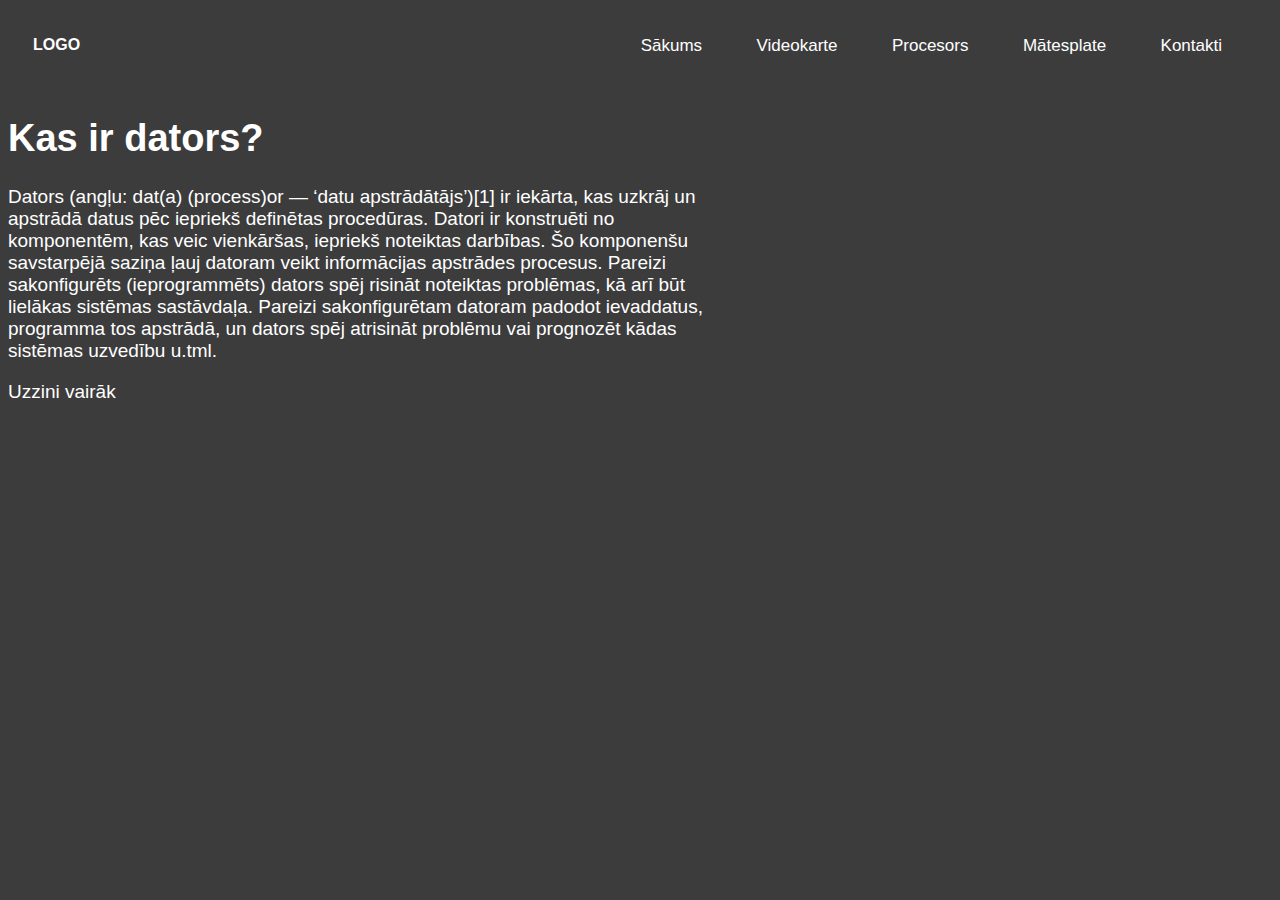
<file: index.html>
<!doctype html>
<html lang="en">
<head>
    <meta charset="UTF-8">
    <meta name="viewport"
          content="width=device-width, user-scalable=no, initial-scale=1.0, maximum-scale=1.0, minimum-scale=1.0">
    <meta http-equiv="X-UA-Compatible" content="ie=edge">
    <title>Document</title>
    <link rel="icon" href="./img/favicon.ico" type="image/x-icon"/>
    <link rel="stylesheet" type="text/css" href="style.css"/>
</head>

    <ul class="nav">
        <div class="logo">
            <a href="#">LOGO</a>
        </div>
        <li><a href="#">Sākums</a></li>
        <li><a href="videokarte.html">Videokarte</a></li>
        <li><a href="Procesors.html">Procesors</a></li>
        <li><a href="Mātesplate.html">Mātesplate</a></li>
        <li><a href="Kontakti.html">Kontakti</a></li>
    </ul>

<body>

<div id="container">
    <section id="left-column">
    </section>
    <arcticle id="middle-column">
        <h1>Kas ir dators?</h1>
        Dators (angļu: dat(a) (process)or — ‘datu apstrādātājs’)[1] ir iekārta, kas uzkrāj un apstrādā datus pēc iepriekš definētas procedūras. Datori ir konstruēti no komponentēm, kas veic vienkāršas, iepriekš noteiktas darbības. Šo komponenšu savstarpējā saziņa ļauj datoram veikt informācijas apstrādes procesus. Pareizi sakonfigurēts (ieprogrammēts) dators spēj risināt noteiktas problēmas, kā arī būt lielākas sistēmas sastāvdaļa. Pareizi sakonfigurētam datoram padodot ievaddatus, programma tos apstrādā, un dators spēj atrisināt problēmu vai prognozēt kādas sistēmas uzvedību u.tml.
        <p class="link"><a class="link" href="https://www.youtube.com/watch?v=7cXEOWAStq4">Uzzini vairāk</a></p>
    </arcticle>
    <aside id="right-column">
    </aside>
</div>


</body>
</html>
</file>
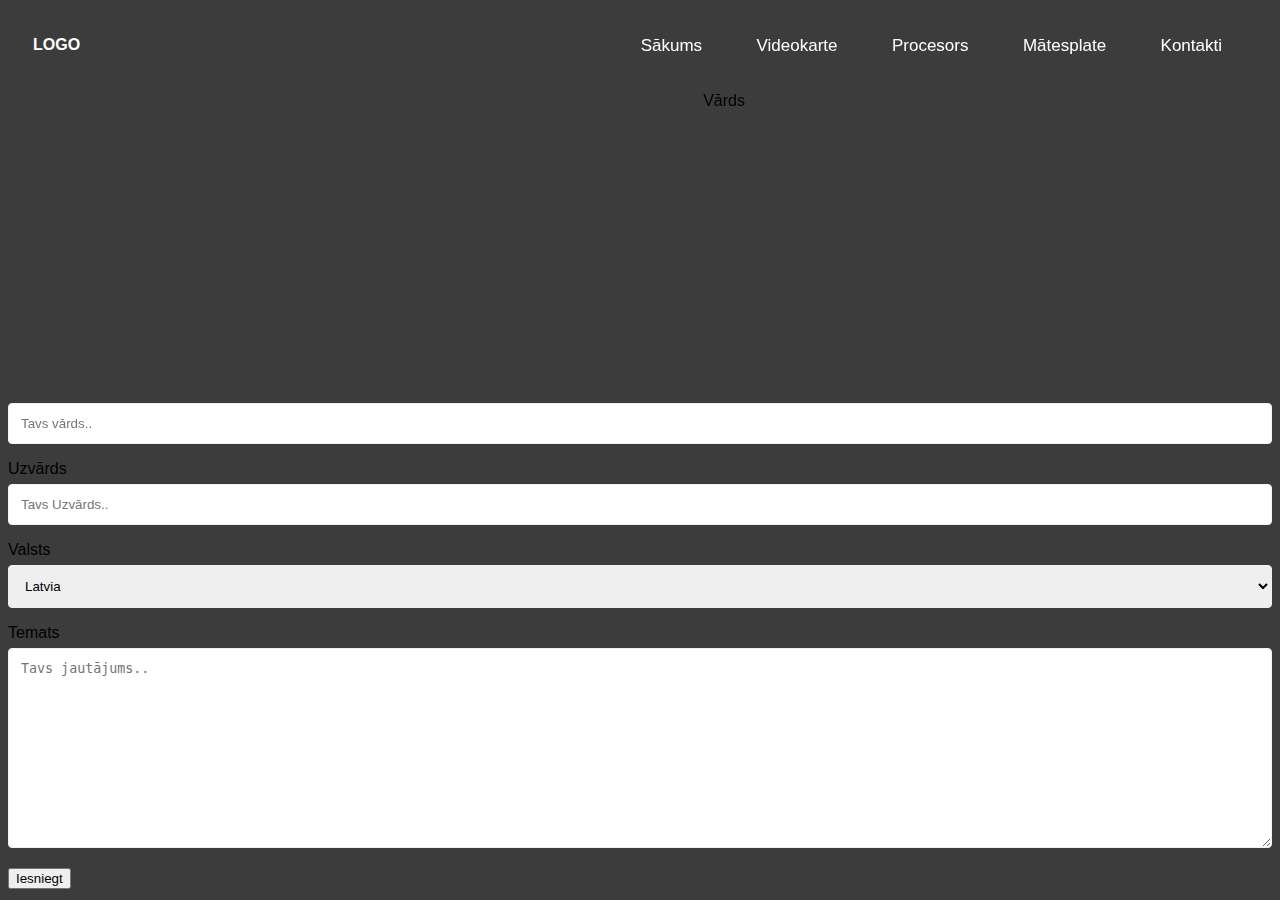
<file: Kontakti.html>
<!doctype html>
<html lang="en">
<head>
    <meta charset="UTF-8">
    <meta name="viewport"
          content="width=device-width, user-scalable=no, initial-scale=1.0, maximum-scale=1.0, minimum-scale=1.0">
    <meta http-equiv="X-UA-Compatible" content="ie=edge">
    <title>Document</title>
    <link rel="icon" href="./img/favicon.ico" type="image/x-icon"/>
    <link rel="stylesheet" type="text/css" href="style.css"/>
</head>
    <ul class="nav">
        <div class="logo">
            <a href="#">LOGO</a>
        </div>
        <li><a href="index.html">Sākums</a></li>
        <li><a href="videokarte.html">Videokarte</a></li>
        <li><a href="Procesors.html">Procesors</a></li>
        <li><a href="Mātesplate.html">Mātesplate</a></li>
        <li><a href="#">Kontakti</a></li>
    </ul>
    <body>
    <div id="container">
        <section id="left-column">

        </section>

        <arcticle id="middle-column">
            <iframe src="https://www.google.com/maps/embed?pb=!1m14!1m12!1m3!1d17409.36926009795!2d24.375296!3d56.9458688!2m3!1f0!2f0!3f0!3m2!1i1024!2i768!4f13.1!5e0!3m2!1slv!2slv!4v1517336485572" width="400" height="300" frameborder="0" style="border:0" allowfullscreen></iframe>

        </arcticle>
        <aside id="right-column">
        </aside>
    </div>
    <div class="container">
        <label for="fname">Vārds</label>
        <input type="text" id="fname" name="name" placeholder="Tavs vārds..">

        <label for="lname">Uzvārds</label>
        <input type="text" id="lname" name="lastname" placeholder="Tavs Uzvārds..">

        <label for="country">Valsts</label>
        <select id="country" name="country">
            <option value="LVA">Latvia</option>
            <option value="AFG">Afghanistan</option>
            <option value="ALA">Åland Islands</option>
            <option value="ALB">Albania</option>
            <option value="DZA">Algeria</option>
            <option value="ASM">American Samoa</option>
            <option value="AND">Andorra</option>
            <option value="AGO">Angola</option>
            <option value="AIA">Anguilla</option>
            <option value="ATA">Antarctica</option>
            <option value="ATG">Antigua and Barbuda</option>
            <option value="ARG">Argentina</option>
            <option value="ARM">Armenia</option>
            <option value="ABW">Aruba</option>
            <option value="AUS">Australia</option>
            <option value="AUT">Austria</option>
            <option value="AZE">Azerbaijan</option>
            <option value="BHS">Bahamas</option>
            <option value="BHR">Bahrain</option>
            <option value="BGD">Bangladesh</option>
            <option value="BRB">Barbados</option>
            <option value="BLR">Belarus</option>
            <option value="BEL">Belgium</option>
            <option value="BLZ">Belize</option>
            <option value="BEN">Benin</option>
            <option value="BMU">Bermuda</option>
            <option value="BTN">Bhutan</option>
            <option value="BOL">Bolivia, Plurinational State of</option>
            <option value="BES">Bonaire, Sint Eustatius and Saba</option>
            <option value="BIH">Bosnia and Herzegovina</option>
            <option value="BWA">Botswana</option>
            <option value="BVT">Bouvet Island</option>
            <option value="BRA">Brazil</option>
            <option value="IOT">British Indian Ocean Territory</option>
            <option value="BRN">Brunei Darussalam</option>
            <option value="BGR">Bulgaria</option>
            <option value="BFA">Burkina Faso</option>
            <option value="BDI">Burundi</option>
            <option value="KHM">Cambodia</option>
            <option value="CMR">Cameroon</option>
            <option value="CAN">Canada</option>
            <option value="CPV">Cape Verde</option>
            <option value="CYM">Cayman Islands</option>
            <option value="CAF">Central African Republic</option>
            <option value="TCD">Chad</option>
            <option value="CHL">Chile</option>
            <option value="CHN">China</option>
            <option value="CXR">Christmas Island</option>
            <option value="CCK">Cocos (Keeling) Islands</option>
            <option value="COL">Colombia</option>
            <option value="COM">Comoros</option>
            <option value="COG">Congo</option>
            <option value="COD">Congo, the Democratic Republic of the</option>
            <option value="COK">Cook Islands</option>
            <option value="CRI">Costa Rica</option>
            <option value="CIV">Côte d'Ivoire</option>
            <option value="HRV">Croatia</option>
            <option value="CUB">Cuba</option>
            <option value="CUW">Curaçao</option>
            <option value="CYP">Cyprus</option>
            <option value="CZE">Czech Republic</option>
            <option value="DNK">Denmark</option>
            <option value="DJI">Djibouti</option>
            <option value="DMA">Dominica</option>
            <option value="DOM">Dominican Republic</option>
            <option value="ECU">Ecuador</option>
            <option value="EGY">Egypt</option>
            <option value="SLV">El Salvador</option>
            <option value="GNQ">Equatorial Guinea</option>
            <option value="ERI">Eritrea</option>
            <option value="EST">Estonia</option>
            <option value="ETH">Ethiopia</option>
            <option value="FLK">Falkland Islands (Malvinas)</option>
            <option value="FRO">Faroe Islands</option>
            <option value="FJI">Fiji</option>
            <option value="FIN">Finland</option>
            <option value="FRA">France</option>
            <option value="GUF">French Guiana</option>
            <option value="PYF">French Polynesia</option>
            <option value="ATF">French Southern Territories</option>
            <option value="GAB">Gabon</option>
            <option value="GMB">Gambia</option>
            <option value="GEO">Georgia</option>
            <option value="DEU">Germany</option>
            <option value="GHA">Ghana</option>
            <option value="GIB">Gibraltar</option>
            <option value="GRC">Greece</option>
            <option value="GRL">Greenland</option>
            <option value="GRD">Grenada</option>
            <option value="GLP">Guadeloupe</option>
            <option value="GUM">Guam</option>
            <option value="GTM">Guatemala</option>
            <option value="GGY">Guernsey</option>
            <option value="GIN">Guinea</option>
            <option value="GNB">Guinea-Bissau</option>
            <option value="GUY">Guyana</option>
            <option value="HTI">Haiti</option>
            <option value="HMD">Heard Island and McDonald Islands</option>
            <option value="VAT">Holy See (Vatican City State)</option>
            <option value="HND">Honduras</option>
            <option value="HKG">Hong Kong</option>
            <option value="HUN">Hungary</option>
            <option value="ISL">Iceland</option>
            <option value="IND">India</option>
            <option value="IDN">Indonesia</option>
            <option value="IRN">Iran, Islamic Republic of</option>
            <option value="IRQ">Iraq</option>
            <option value="IRL">Ireland</option>
            <option value="IMN">Isle of Man</option>
            <option value="ISR">Israel</option>
            <option value="ITA">Italy</option>
            <option value="JAM">Jamaica</option>
            <option value="JPN">Japan</option>
            <option value="JEY">Jersey</option>
            <option value="JOR">Jordan</option>
            <option value="KAZ">Kazakhstan</option>
            <option value="KEN">Kenya</option>
            <option value="KIR">Kiribati</option>
            <option value="PRK">Korea, Democratic People's Republic of</option>
            <option value="KOR">Korea, Republic of</option>
            <option value="KWT">Kuwait</option>
            <option value="KGZ">Kyrgyzstan</option>
            <option value="LAO">Lao People's Democratic Republic</option>
            <option value="LBN">Lebanon</option>
            <option value="LSO">Lesotho</option>
            <option value="LBR">Liberia</option>
            <option value="LBY">Libya</option>
            <option value="LIE">Liechtenstein</option>
            <option value="LTU">Lithuania</option>
            <option value="LUX">Luxembourg</option>
            <option value="MAC">Macao</option>
            <option value="MKD">Macedonia, the former Yugoslav Republic of</option>
            <option value="MDG">Madagascar</option>
            <option value="MWI">Malawi</option>
            <option value="MYS">Malaysia</option>
            <option value="MDV">Maldives</option>
            <option value="MLI">Mali</option>
            <option value="MLT">Malta</option>
            <option value="MHL">Marshall Islands</option>
            <option value="MTQ">Martinique</option>
            <option value="MRT">Mauritania</option>
            <option value="MUS">Mauritius</option>
            <option value="MYT">Mayotte</option>
            <option value="MEX">Mexico</option>
            <option value="FSM">Micronesia, Federated States of</option>
            <option value="MDA">Moldova, Republic of</option>
            <option value="MCO">Monaco</option>
            <option value="MNG">Mongolia</option>
            <option value="MNE">Montenegro</option>
            <option value="MSR">Montserrat</option>
            <option value="MAR">Morocco</option>
            <option value="MOZ">Mozambique</option>
            <option value="MMR">Myanmar</option>
            <option value="NAM">Namibia</option>
            <option value="NRU">Nauru</option>
            <option value="NPL">Nepal</option>
            <option value="NLD">Netherlands</option>
            <option value="NCL">New Caledonia</option>
            <option value="NZL">New Zealand</option>
            <option value="NIC">Nicaragua</option>
            <option value="NER">Niger</option>
            <option value="NGA">Nigeria</option>
            <option value="NIU">Niue</option>
            <option value="NFK">Norfolk Island</option>
            <option value="MNP">Northern Mariana Islands</option>
            <option value="NOR">Norway</option>
            <option value="OMN">Oman</option>
            <option value="PAK">Pakistan</option>
            <option value="PLW">Palau</option>
            <option value="PSE">Palestinian Territory, Occupied</option>
            <option value="PAN">Panama</option>
            <option value="PNG">Papua New Guinea</option>
            <option value="PRY">Paraguay</option>
            <option value="PER">Peru</option>
            <option value="PHL">Philippines</option>
            <option value="PCN">Pitcairn</option>
            <option value="POL">Poland</option>
            <option value="PRT">Portugal</option>
            <option value="PRI">Puerto Rico</option>
            <option value="QAT">Qatar</option>
            <option value="REU">Réunion</option>
            <option value="ROU">Romania</option>
            <option value="RUS">Russian Federation</option>
            <option value="RWA">Rwanda</option>
            <option value="BLM">Saint Barthélemy</option>
            <option value="SHN">Saint Helena, Ascension and Tristan da Cunha</option>
            <option value="KNA">Saint Kitts and Nevis</option>
            <option value="LCA">Saint Lucia</option>
            <option value="MAF">Saint Martin (French part)</option>
            <option value="SPM">Saint Pierre and Miquelon</option>
            <option value="VCT">Saint Vincent and the Grenadines</option>
            <option value="WSM">Samoa</option>
            <option value="SMR">San Marino</option>
            <option value="STP">Sao Tome and Principe</option>
            <option value="SAU">Saudi Arabia</option>
            <option value="SEN">Senegal</option>
            <option value="SRB">Serbia</option>
            <option value="SYC">Seychelles</option>
            <option value="SLE">Sierra Leone</option>
            <option value="SGP">Singapore</option>
            <option value="SXM">Sint Maarten (Dutch part)</option>
            <option value="SVK">Slovakia</option>
            <option value="SVN">Slovenia</option>
            <option value="SLB">Solomon Islands</option>
            <option value="SOM">Somalia</option>
            <option value="ZAF">South Africa</option>
            <option value="SGS">South Georgia and the South Sandwich Islands</option>
            <option value="SSD">South Sudan</option>
            <option value="ESP">Spain</option>
            <option value="LKA">Sri Lanka</option>
            <option value="SDN">Sudan</option>
            <option value="SUR">Suriname</option>
            <option value="SJM">Svalbard and Jan Mayen</option>
            <option value="SWZ">Swaziland</option>
            <option value="SWE">Sweden</option>
            <option value="CHE">Switzerland</option>
            <option value="SYR">Syrian Arab Republic</option>
            <option value="TWN">Taiwan, Province of China</option>
            <option value="TJK">Tajikistan</option>
            <option value="TZA">Tanzania, United Republic of</option>
            <option value="THA">Thailand</option>
            <option value="TLS">Timor-Leste</option>
            <option value="TGO">Togo</option>
            <option value="TKL">Tokelau</option>
            <option value="TON">Tonga</option>
            <option value="TTO">Trinidad and Tobago</option>
            <option value="TUN">Tunisia</option>
            <option value="TUR">Turkey</option>
            <option value="TKM">Turkmenistan</option>
            <option value="TCA">Turks and Caicos Islands</option>
            <option value="TUV">Tuvalu</option>
            <option value="UGA">Uganda</option>
            <option value="UKR">Ukraine</option>
            <option value="ARE">United Arab Emirates</option>
            <option value="GBR">United Kingdom</option>
            <option value="USA">United States</option>
            <option value="UMI">United States Minor Outlying Islands</option>
            <option value="URY">Uruguay</option>
            <option value="UZB">Uzbekistan</option>
            <option value="VUT">Vanuatu</option>
            <option value="VEN">Venezuela, Bolivarian Republic of</option>
            <option value="VNM">Viet Nam</option>
            <option value="VGB">Virgin Islands, British</option>
            <option value="VIR">Virgin Islands, U.S.</option>
            <option value="WLF">Wallis and Futuna</option>
            <option value="ESH">Western Sahara</option>
            <option value="YEM">Yemen</option>
            <option value="ZMB">Zambia</option>
            <option value="ZWE">Zimbabwe</option>
        </select>

        <label for="subject">Temats</label>
        <textarea id="subject" name="subject" placeholder="Tavs jautājums.." style="height:200px"></textarea>

        <input type="submit" value="Iesniegt">
    </div>

    </body>
    </html>
</file>
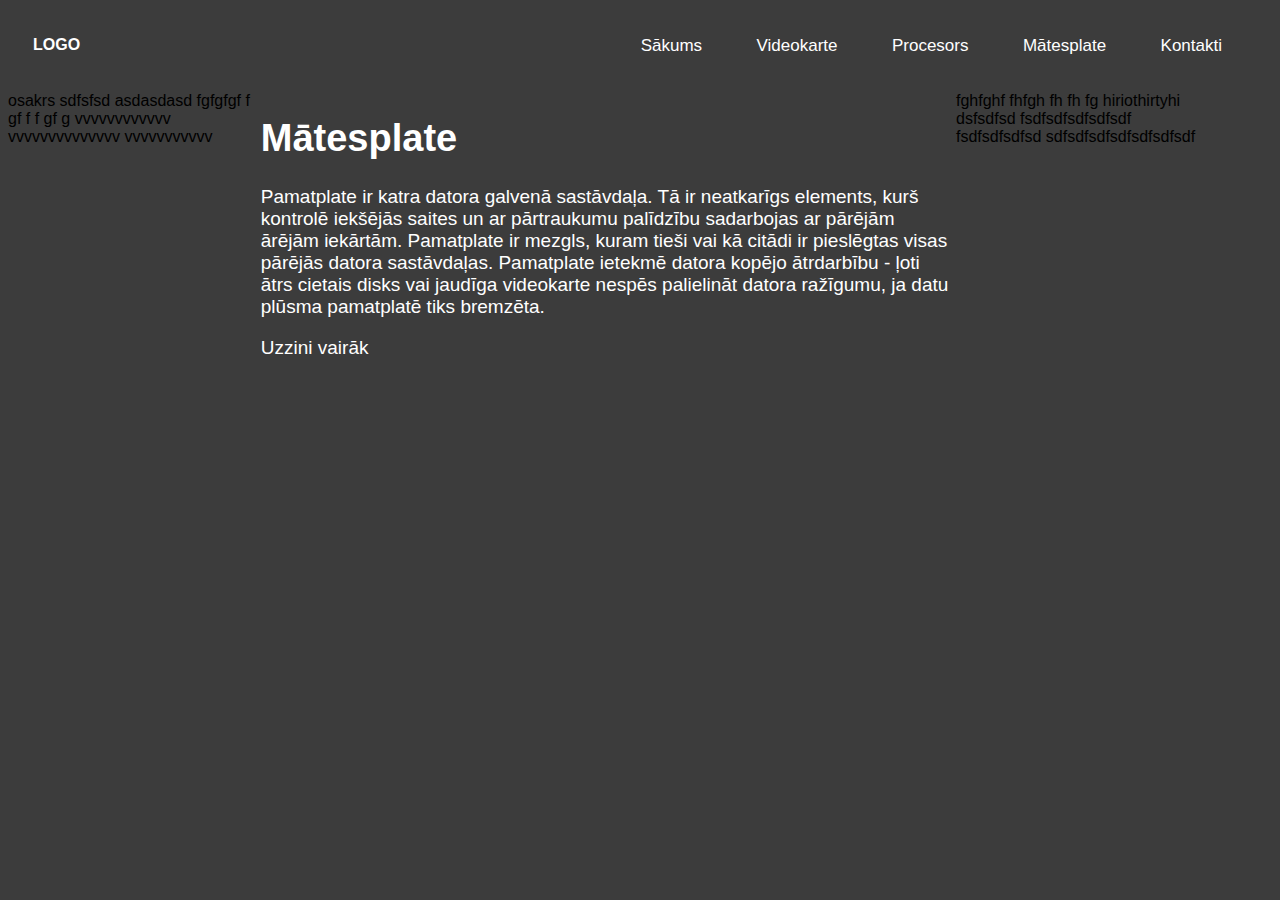
<file: Mātesplate.html>
<!doctype html>
<html lang="en">
<head>
    <meta charset="UTF-8">
    <meta name="viewport"
          content="width=device-width, user-scalable=no, initial-scale=1.0, maximum-scale=1.0, minimum-scale=1.0">
    <meta http-equiv="X-UA-Compatible" content="ie=edge">
    <title>Document</title>
    <link rel="icon" href="./img/favicon.ico" type="image/x-icon"/>
    <link rel="stylesheet" type="text/css" href="style.css"/>
</head>
    <ul class="nav">
        <div class="logo">
            <a href="#">LOGO</a>
        </div>

        <li><a href="index.html">Sākums</a></li>
        <li><a href="videokarte.html">Videokarte</a></li>
        <li><a href="Procesors.html">Procesors</a></li>
        <li><a href="#">Mātesplate</a></li>
        <li><a href="Kontakti.html">Kontakti</a></li>
    </ul>

    <body>
    <div id="container">
        <section id="left-column">
            osakrs sdfsfsd asdasdasd fgfgfgf f gf f f gf g vvvvvvvvvvvv vvvvvvvvvvvvvv vvvvvvvvvvv
        </section>

        <arcticle id="middle-column">
            <h1>Mātesplate</h1>
            Pamatplate ir katra datora galvenā sastāvdaļa. Tā ir neatkarīgs elements, kurš kontrolē iekšējās saites un ar pārtraukumu palīdzību sadarbojas ar pārējām ārējām iekārtām. Pamatplate ir mezgls, kuram tieši vai kā citādi ir pieslēgtas visas pārējās datora sastāvdaļas. Pamatplate ietekmē datora kopējo ātrdarbību - ļoti ātrs cietais disks vai jaudīga videokarte nespēs palielināt datora ražīgumu, ja datu plūsma pamatplatē tiks bremzēta.
            <p class="link"><a class="link" href="https://www.youtube.com/watch?v=7cXEOWAStq4">Uzzini vairāk</a></p>
        </arcticle>

        <aside id="right-column">
            fghfghf fhfgh fh fh fg hiriothirtyhi dsfsdfsd fsdfsdfsdfsdfsdf fsdfsdfsdfsd sdfsdfsdfsdfsdfsdfsdf
        </aside>

    </div>
    </body>
    </html>
</file>
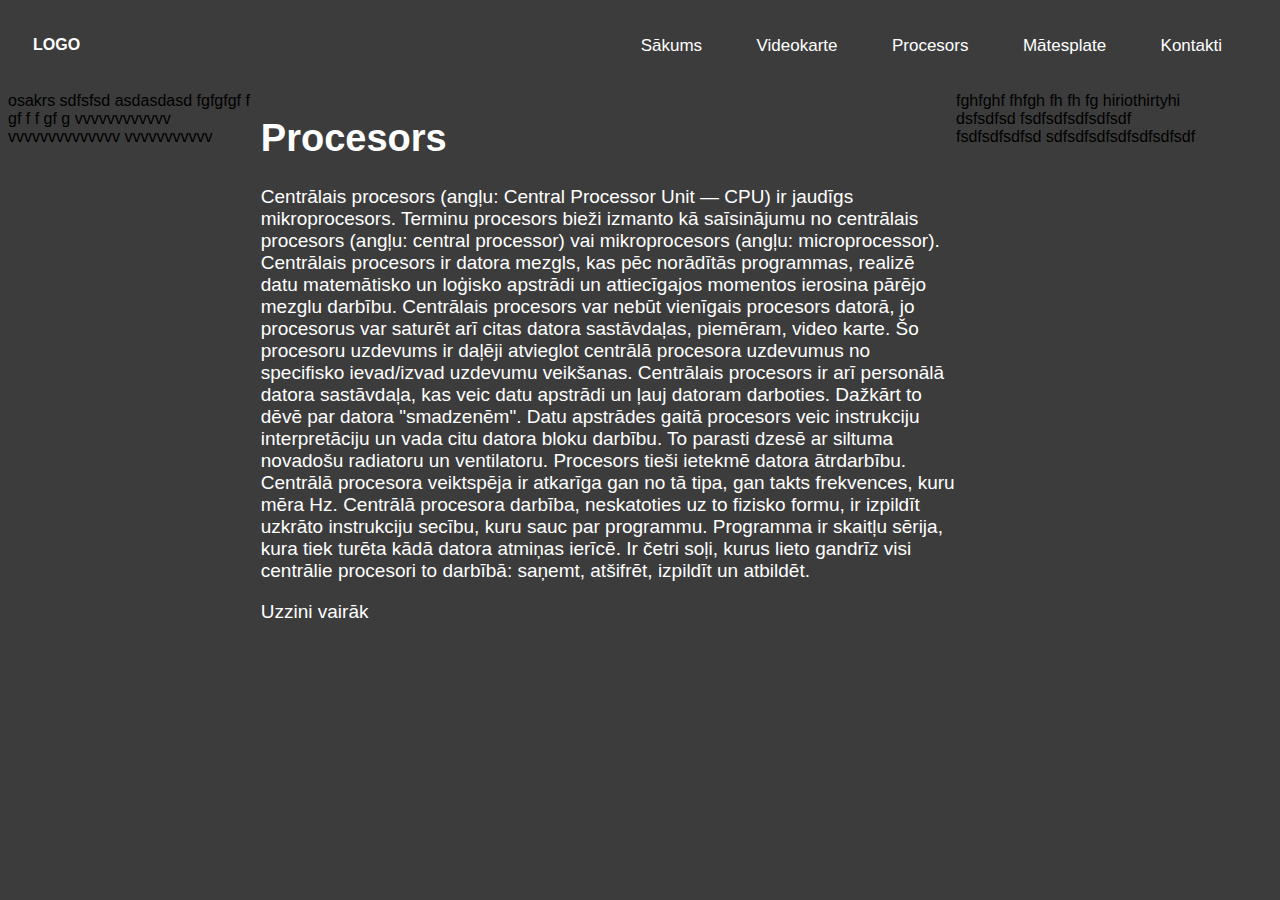
<file: Procesors.html>
<!doctype html>
<html lang="en">
<head>
    <meta charset="UTF-8">
    <meta name="viewport"
          content="width=device-width, user-scalable=no, initial-scale=1.0, maximum-scale=1.0, minimum-scale=1.0">
    <meta http-equiv="X-UA-Compatible" content="ie=edge">
    <title>Document</title>
    <link rel="icon" href="./img/favicon.ico" type="image/x-icon"/>
    <link rel="stylesheet" type="text/css" href="style.css"/>
</head>
    <ul class="nav">

        <div class="logo">
            <a href="#">LOGO</a>
        </div>

        <li><a href="index.html">Sākums</a></li>
        <li><a href="videokarte.html">Videokarte</a></li>
        <li><a href="#">Procesors</a></li>
        <li><a href="Mātesplate.html">Mātesplate</a></li>
        <li><a href="Kontakti.html">Kontakti</a></li>
    </ul>




    <body>
    <div id="container">
        <section id="left-column">
            osakrs sdfsfsd asdasdasd fgfgfgf f gf f f gf g vvvvvvvvvvvv vvvvvvvvvvvvvv vvvvvvvvvvv
        </section>

        <arcticle id="middle-column">
            <h1>Procesors</h1>
            Centrālais procesors (angļu: Central Processor Unit — CPU) ir jaudīgs mikroprocesors. Terminu procesors bieži izmanto kā saīsinājumu no centrālais procesors (angļu: central processor) vai mikroprocesors (angļu: microprocessor). Centrālais procesors ir datora mezgls, kas pēc norādītās programmas, realizē datu matemātisko un loģisko apstrādi un attiecīgajos momentos ierosina pārējo mezglu darbību. Centrālais procesors var nebūt vienīgais procesors datorā, jo procesorus var saturēt arī citas datora sastāvdaļas, piemēram, video karte. Šo procesoru uzdevums ir daļēji atvieglot centrālā procesora uzdevumus no specifisko ievad/izvad uzdevumu veikšanas.

            Centrālais procesors ir arī personālā datora sastāvdaļa, kas veic datu apstrādi un ļauj datoram darboties. Dažkārt to dēvē par datora "smadzenēm". Datu apstrādes gaitā procesors veic instrukciju interpretāciju un vada citu datora bloku darbību. To parasti dzesē ar siltuma novadošu radiatoru un ventilatoru. Procesors tieši ietekmē datora ātrdarbību. Centrālā procesora veiktspēja ir atkarīga gan no tā tipa, gan takts frekvences, kuru mēra Hz.

            Centrālā procesora darbība, neskatoties uz to fizisko formu, ir izpildīt uzkrāto instrukciju secību, kuru sauc par programmu. Programma ir skaitļu sērija, kura tiek turēta kādā datora atmiņas ierīcē. Ir četri soļi, kurus lieto gandrīz visi centrālie procesori to darbībā: saņemt, atšifrēt, izpildīt un atbildēt.
            <p class="link"><a class="link" href="https://www.youtube.com/watch?v=7cXEOWAStq4">Uzzini vairāk</a></p>
        </arcticle>

        <aside id="right-column">
            fghfghf fhfgh fh fh fg hiriothirtyhi dsfsdfsd fsdfsdfsdfsdfsdf fsdfsdfsdfsd sdfsdfsdfsdfsdfsdfsdf
        </aside>




    </div>


    </body>
    </html>
</file>
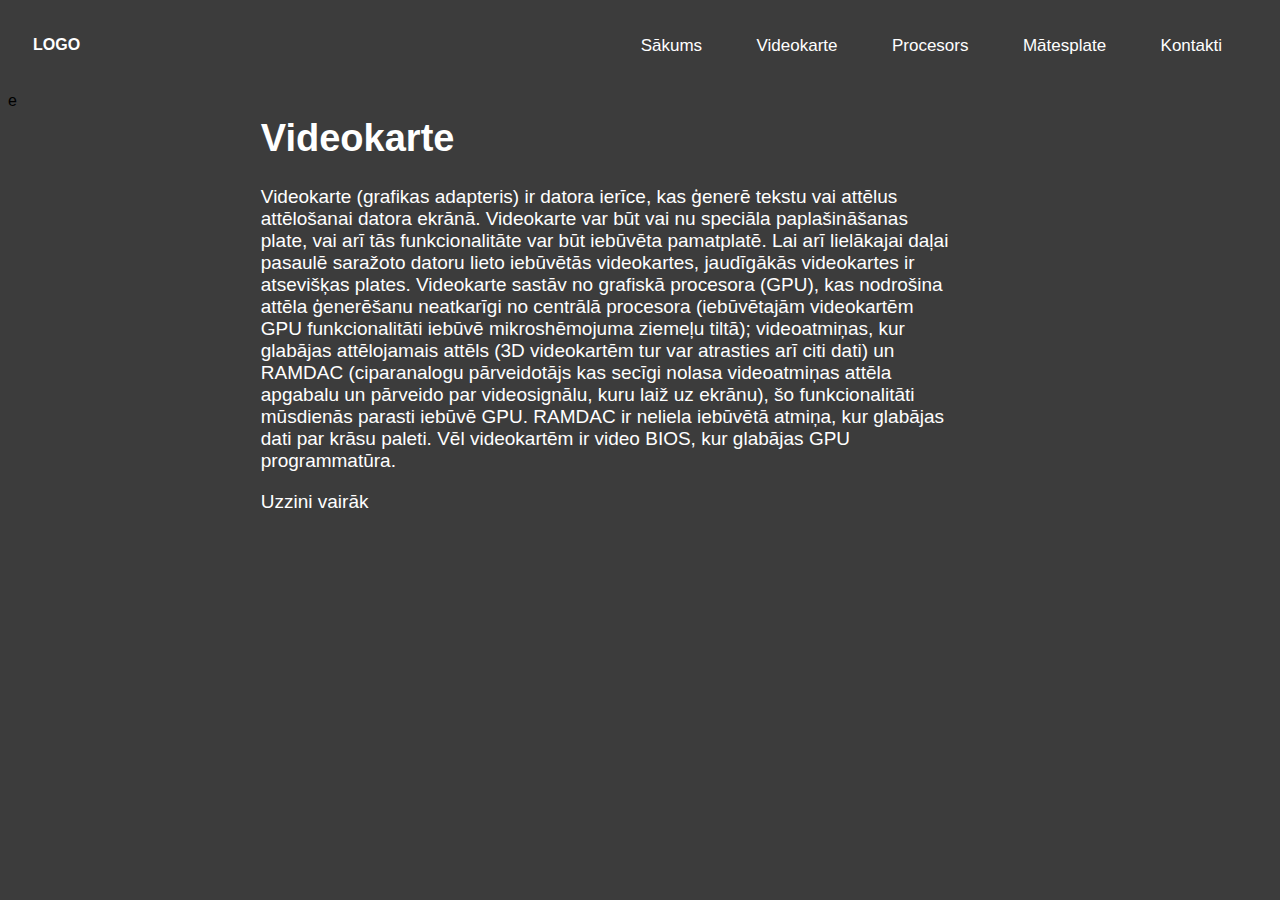
<file: videokarte.html>
<!doctype html>
<html lang="en">
<head>
    <meta charset="UTF-8">
    <meta name="viewport"
          content="width=device-width, user-scalable=no, initial-scale=1.0, maximum-scale=1.0, minimum-scale=1.0">
    <meta http-equiv="X-UA-Compatible" content="ie=edge">
    <title>Document</title>
    <link rel="icon" href="./img/favicon.ico" type="image/x-icon"/>
    <link rel="stylesheet" type="text/css" href="style.css"/>
</head>
    <ul class="nav">

        <div class="logo">
            <a href="#">LOGO</a>
        </div>

        <li><a href="index.html">Sākums</a></li>
        <li><a href="#">Videokarte</a></li>
        <li><a href="Procesors.html">Procesors</a></li>
        <li><a href="Mātesplate.html">Mātesplate</a></li>
        <li><a href="Kontakti.html">Kontakti</a></li>
    </ul>
    <body>
    <div id="container">
        <section id="left-column">
            e
        </section>

        <arcticle id="middle-column">
            <h1>Videokarte</h1>
            Videokarte (grafikas adapteris) ir datora ierīce, kas ģenerē tekstu vai attēlus attēlošanai datora ekrānā. Videokarte var būt vai nu speciāla paplašināšanas plate, vai arī tās funkcionalitāte var būt iebūvēta pamatplatē. Lai arī lielākajai daļai pasaulē saražoto datoru lieto iebūvētās videokartes, jaudīgākās videokartes ir atsevišķas plates.

            Videokarte sastāv no grafiskā procesora (GPU), kas nodrošina attēla ģenerēšanu neatkarīgi no centrālā procesora (iebūvētajām videokartēm GPU funkcionalitāti iebūvē mikroshēmojuma ziemeļu tiltā); videoatmiņas, kur glabājas attēlojamais attēls (3D videokartēm tur var atrasties arī citi dati) un RAMDAC (ciparanalogu pārveidotājs kas secīgi nolasa videoatmiņas attēla apgabalu un pārveido par videosignālu, kuru laiž uz ekrānu), šo funkcionalitāti mūsdienās parasti iebūvē GPU. RAMDAC ir neliela iebūvētā atmiņa, kur glabājas dati par krāsu paleti. Vēl videokartēm ir video BIOS, kur glabājas GPU programmatūra.
            <p class="link"><a class="link" href="https://www.youtube.com/watch?v=7cXEOWAStq4">Uzzini vairāk</a></p>
        </arcticle>

        <aside id="right-column">

        </aside>
    </div>
    </body>
    </html>
</file>
<file: style.css>
body {
    marigin: 0;
    padding: 0;
    font-family: Arial, Serif;
    background-color: #3c3c3c;
}

.nav {
    background-color: #3c3c3c;
    color: #ffffff;
    list-style: none;
    text-align: right;
    padding: 20px 0 20px 0;
}

.nav > li {
    display: inline-block;
    padding-right: 50px;
    font-size: 17px;
}

.nav > li > a {
    text-decoration: none;
    color: #ffffff;
}

.nav > li > a:hover {
    color: #c1c1c1;
}

.logo {
    color: #ffffff;
    float: left;
    padding-left: 25px;
    font-size: 16px;
    font-weight: bold;
}

.logo > a {
    text-decoration: none;
    color: #ffffff;
}

#container{
    width:100%;
    margin:auto;
}

#left-column{
    width:20%;
    float:left;
    background:#3c3c3c;
}

#right-column{
    width:20%;
    float:left;
    background:#3c3c3c;
    color:black;
}

#middle-column{
    width:55%;
    float: left;
    background:#3c3c3c;
    font-size: 19px;
    color: #ffffff;

}

@media screen and (max-width:640px) {
    #left-column {
        width:100%;
    }
    #right-column {
        width:100%;
    }
    #middle-column{
        width:100%;
    }
}

@media screen and (max-width:320px) {
    #container {
        width: 320px;
    }

}

.link {
    text-decoration: none;
    color: #ffffff;
}
input[type=text], select, textarea {
    width: 100%;
    padding: 12px;
    border: 1px solid #f1f1f1;
    border-radius: 4px;
    box-sizing: border-box;
    margin-top: 6px;
    margin-bottom: 16px;
    resize: vertical;
}
</file>
